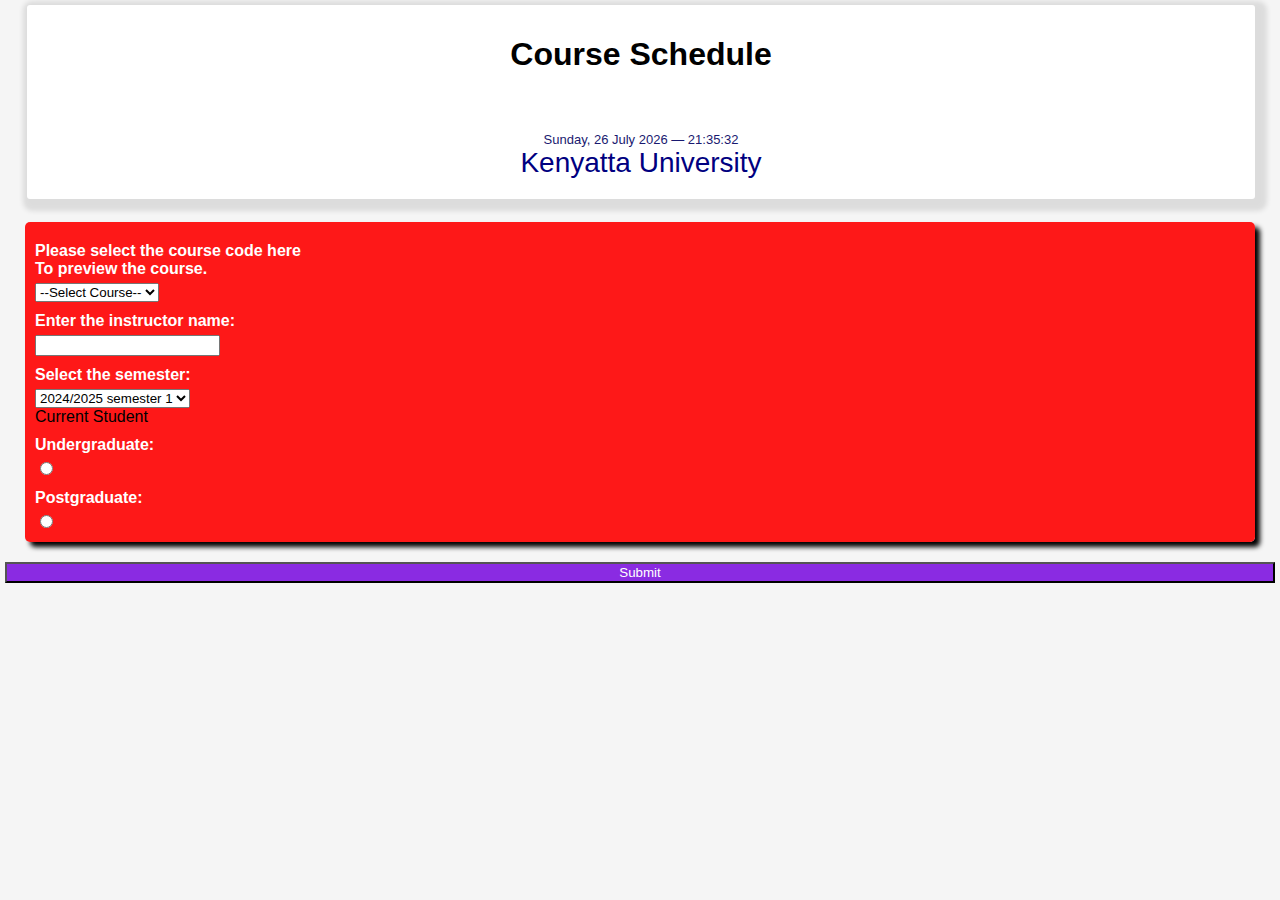
<file: Schedule.html>
<!DOCTYPE html>
<html lang="en">
    <head>
        <title>Course Schedule</title>
        <meta charset="UTF-8">
        <meta name="viewport" content="width=device-width,initial-scale=1">
        <style>body{padding:5px;margin:0;font-family:"sans-serif",arial;background-color:whitesmoke;}
.course-promo{background-color:white;border-radius:3px;box-shadow: 4px 4px 5px 8px rgba(0,0,0,.1);padding:10px;margin:0 20px 23px 22px;}
.course-promo h1{text-align:center;}
.course-promo .school-name{font-size:28px;color:navy;text-align:center;margin-bottom:10px;}
ul{list-style-type:none;box-shadow:5px 5px 5px black;padding:10px;margin:0 20px 20px 20px;background-color:rgba(255,0,0,0.9);border-radius:5px;}
label{width:100%;display:block;font-weight:bold;margin:10px 0 5px;color:white;}</style>

    </head>
    <body>
        <header>
            <div class="course-promo">
            <h1>Course Schedule <br><br></h1>
            <div style="font-size:13px;color:midnightblue;text-align:center;" id="clock"></div>
            <div class="school-name">Kenyatta University</div>
            </div>
        </header>
        <section>
            <form action="/submit" method='post'>
                <ul>
                    <li><label for="name">Please select the course code here<br>To preview the course.</label>
                    <select type="option" id="name">
                        <option value="--select course--">--Select Course--</option>
                        <option value="EAE 101">EAE 101</option>
                        <option value="EES 200">EES 200</option>
                        <option value="EAE 203">EAE 203</option>
                        <option value="SMA 200">SMA 200</option>
                        <option value="EET 200">EET 200</option>
                        <option value="SST 201">SST 201</option>
                        <option value="SST 202">SST 202</option>
                    </select>
                    </li>
                     <li>
                        <label for="instructor">Enter the instructor name:</label>
                        <input type="text" id="instructor" name="instructor" required>
                     </li>
                      <li><label for="semester">Select the semester:</label>
                    <select type="option" id="semester">
                        <option value="2024/2025 semester 1">2024/2025 semester 1</option>
                        <option value="2024/2025 semester 2">2024/2025 semester 2</option>
                        <option value="2025/2026 semester 1">2025/2026 semester 1</option>
                        <option value="2025/2026 semester 2">2025/2026 semester 2</option>
                    
                    </select>
                    </li>
                       <li> Current Student</li>
                        <li><label for="undergraduate">Undergraduate:</label>
                    <input type="radio" id="undergraduate" name="graduate"></li>
                         <li><label for="postgraduate">Postgraduate:</label>
                    <input type="radio" id="postgraduate" name="graduate"></li>
                </ul>
                <button style="width:100%;color:white;background-color:blueviolet;" type="submit">Submit</button>
            </form>
            <script>function updateDateTime() {
  let now = new Date();
 
  // Kenyan timezone options
  let timeOptions = {
    timeZone: "Africa/Nairobi",
    hour: "2-digit",
    minute: "2-digit",
    second: "2-digit"
  };
  let dateOptions = {
    timeZone: "Africa/Nairobi",
    year: "numeric",
    month: "long",
    day: "numeric",
    weekday: "long"
  };
 
  let timeString = now.toLocaleTimeString("en-KE", timeOptions);
  let dateString = now.toLocaleDateString("en-KE", dateOptions);
  document.getElementById("clock").textContent = `${dateString} — ${timeString}`;
}
updateDateTime();
setInterval(updateDateTime, 1000);</script>
    </body>
    </html>
</file>
